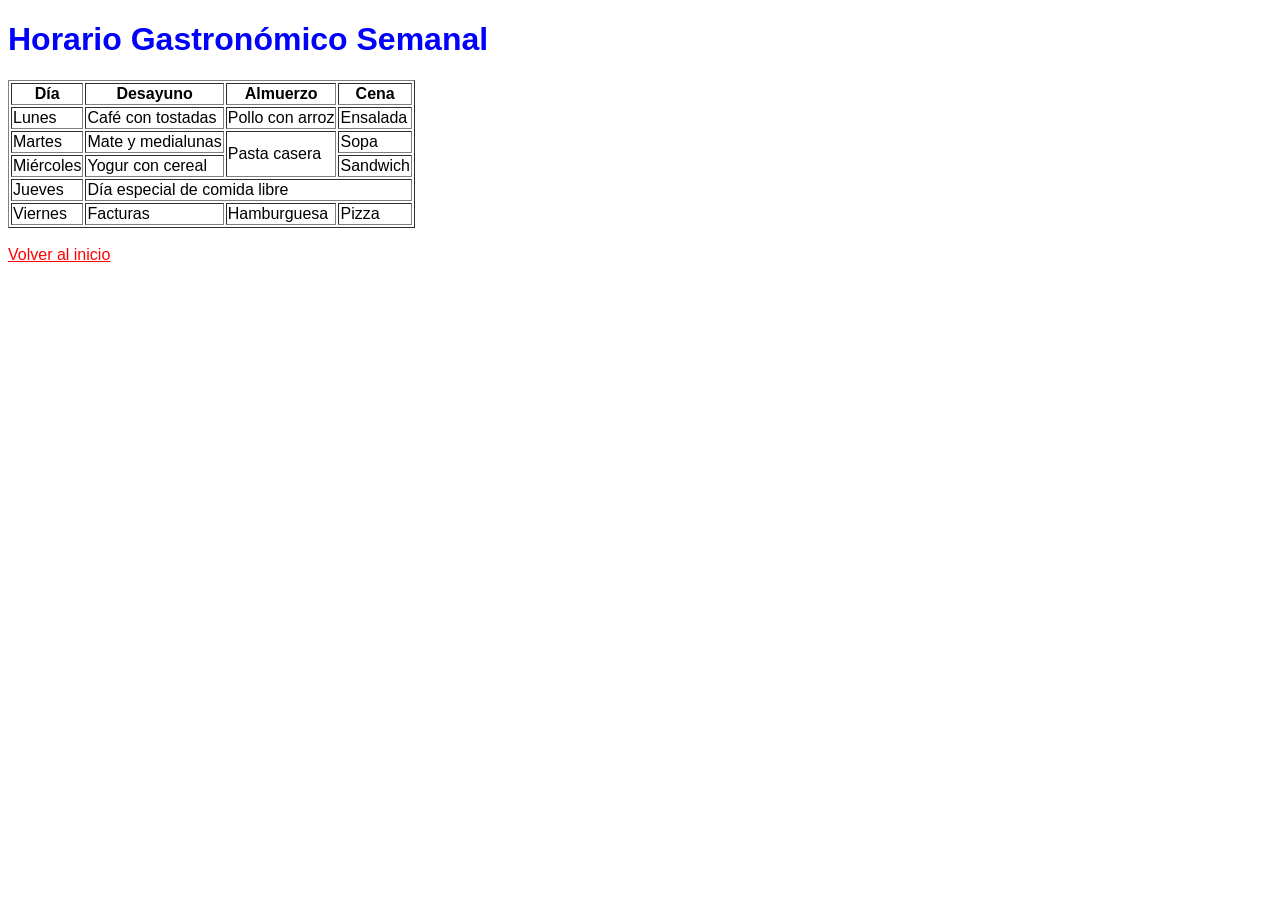
<file: horario.html>
<!DOCTYPE html>
<html lang="es">
<head>
    <meta charset="UTF-8">
    <title>Horario Gastronómico</title>
    <link rel="stylesheet" href="styles.css">
</head>
<body>

<h1>Horario Gastronómico Semanal</h1>

<table border="1">

    <tr>
        <th>Día</th>
        <th>Desayuno</th>
        <th>Almuerzo</th>
        <th>Cena</th>
    </tr>

    <tr>
        <td>Lunes</td>
        <td>Café con tostadas</td>
        <td>Pollo con arroz</td>
        <td>Ensalada</td>
    </tr>

    <tr>
        <td>Martes</td>
        <td>Mate y medialunas</td>
        <td rowspan="2">Pasta casera</td>
        <td>Sopa</td>
    </tr>

    <tr>
        <td>Miércoles</td>
        <td>Yogur con cereal</td>
        <td>Sandwich</td>
    </tr>

    <tr>
        <td>Jueves</td>
        <td colspan="3">Día especial de comida libre</td>
    </tr>

    <tr>
        <td>Viernes</td>
        <td>Facturas</td>
        <td>Hamburguesa</td>
        <td>Pizza</td>
    </tr>

</table>

<br>

<a href="index.html">Volver al inicio</a>

</body>
</html>
</file>
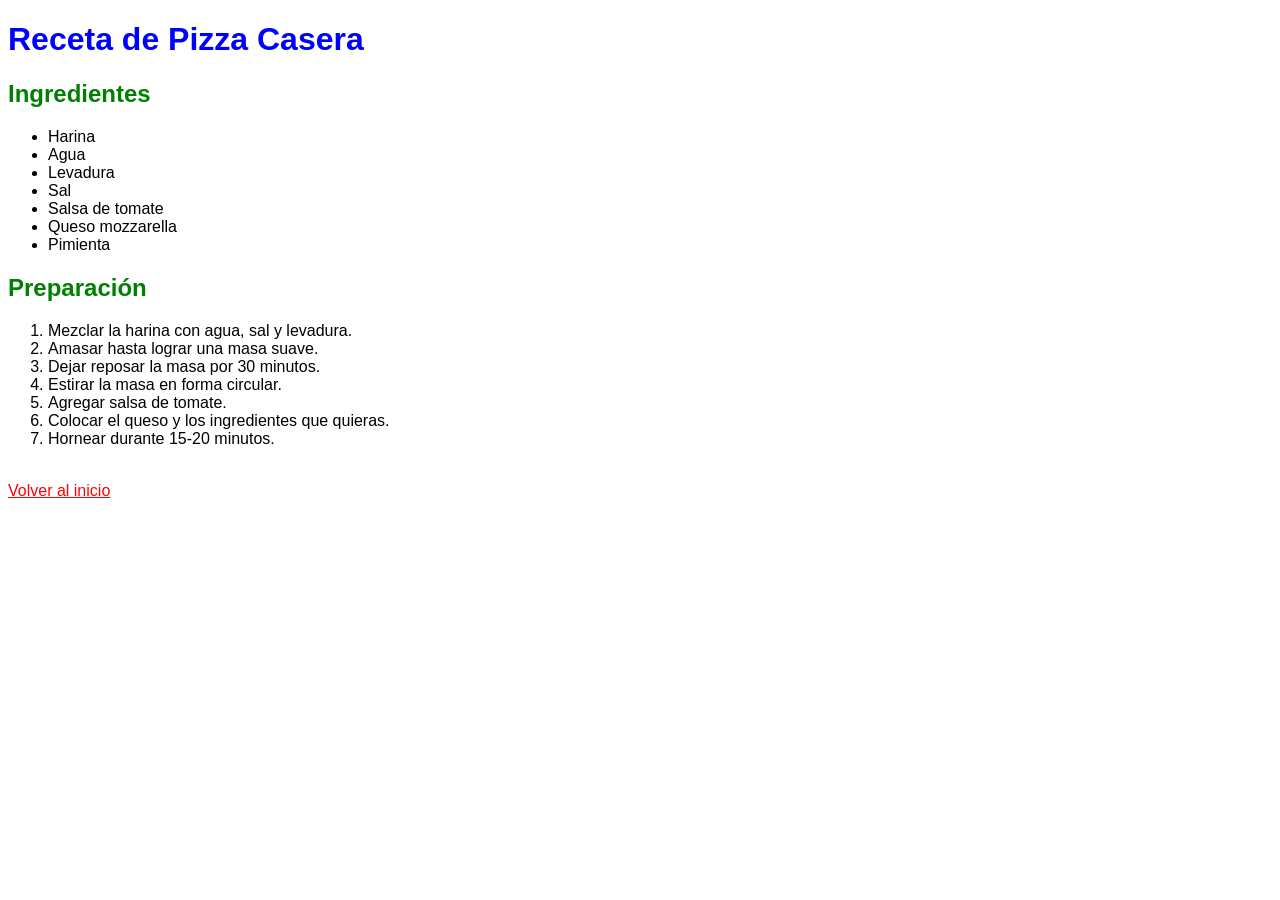
<file: receta.html>
<!DOCTYPE html>
<html lang="es">
<head>
    <meta charset="UTF-8">
    <title>Receta de Pizza Casera</title>
    <link rel="stylesheet" href="styles.css">
</head>
<body>

<h1>Receta de Pizza Casera</h1>

<h2>Ingredientes</h2>

<ul>
    <li>Harina</li>
    <li>Agua</li>
    <li>Levadura</li>
    <li>Sal</li>
    <li>Salsa de tomate</li>
    <li>Queso mozzarella</li>
    <li>Pimienta</li>
</ul>

<h2>Preparación</h2>

<ol>
    <li>Mezclar la harina con agua, sal y levadura.</li>
    <li>Amasar hasta lograr una masa suave.</li>
    <li>Dejar reposar la masa por 30 minutos.</li>
    <li>Estirar la masa en forma circular.</li>
    <li>Agregar salsa de tomate.</li>
    <li>Colocar el queso y los ingredientes que quieras.</li>
    <li>Hornear durante 15-20 minutos.</li>
</ol>

<br>

<a href="index.html">Volver al inicio</a>

</body>
</html>
</file>
<file: styles.css>
body {
    font-family: Arial;
    color: black;
}

h1 {
    color: blue;
}

h2 {
    color: green;
}

a {
    color: red;
}
</file>
